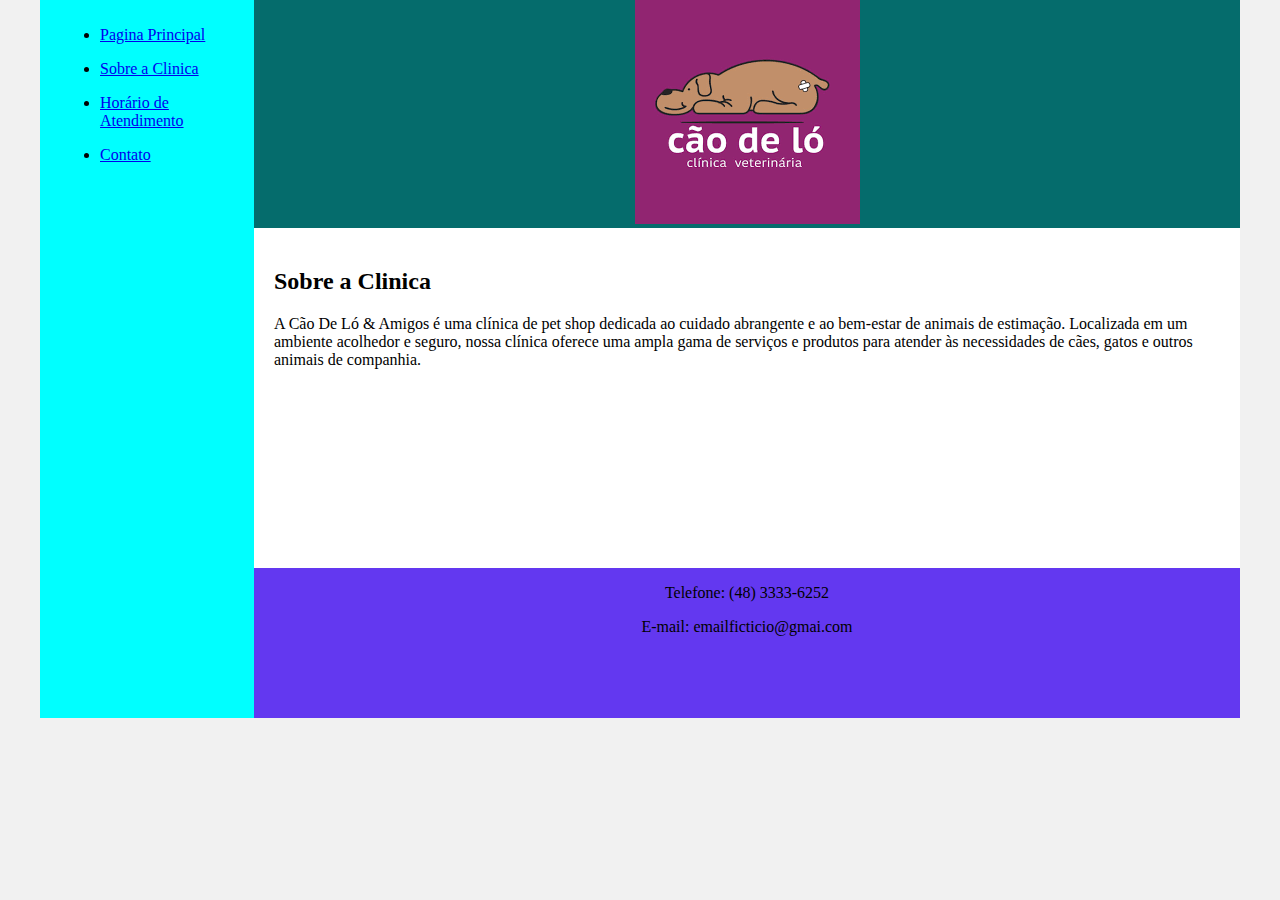
<file: index.html>
<!DOCTYPE html>
<html lang="en">
<head>
    <meta charset="UTF-8">
    <meta http-equiv="X-UA-Compatible" content="IE=edge">
    <meta name="viewport" content="width=device-width, initial-scale=1.0">
    <title>Template - Utilizar como modelo</title>
    <link rel="stylesheet" href="base.css">
</head>
<body>
    <div class="wrapper">
        <div class="menu">
            <!-- Aqui vai o seu menu -->
            <ul>
                <li><a href="index.html">Pagina Principal</a></li>
            </ul>
            <ul>
                <li><a href="Sobre.html">Sobre a Clinica</a></li>
            </ul>
            <ul>
                <li><a href="horario.html">Horário de Atendimento</a></li>
            </ul>
            <ul>
                <li><a href="contato.html">Contato</a></li>
            </ul>
        </div>

        <div class="main">
            <div class="header">
                <img src="/imagens/petshop.png"  >
            </div>
    
            <div class="content">
                <h2>Sobre a Clinica</h2>
                <p>A Cão De Ló & Amigos é uma clínica de pet shop dedicada ao cuidado abrangente e ao bem-estar de animais de estimação. 
                Localizada em um ambiente acolhedor e seguro, nossa clínica oferece uma ampla gama de serviços e 
                produtos para atender às necessidades de cães, gatos e outros animais de companhia.</p>
            </div>
    
            <div class="footer">
                <p>Telefone:  (48) 3333-6252</p>
                <p>E-mail:  emailficticio@gmai.com</p>

                <!-- Aqui vai o seu rodapé -->
            </div>
        </div>
    </div>
</body>
</html>
</file>
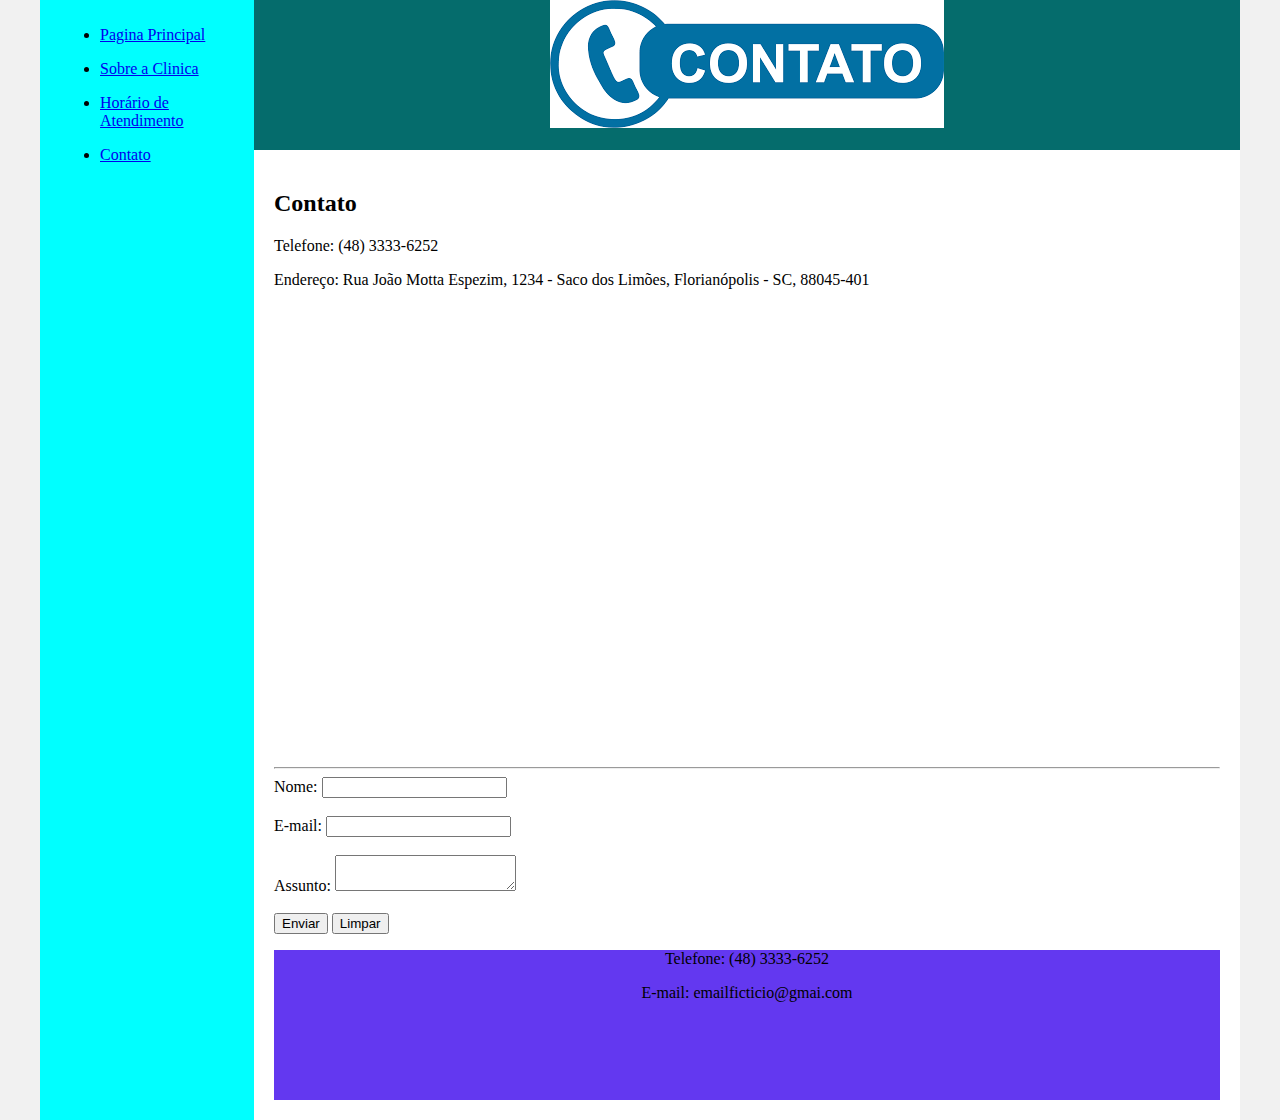
<file: contato.html>
<!DOCTYPE html>
<html lang="en">
<head>
    <meta charset="UTF-8">
    <meta http-equiv="X-UA-Compatible" content="IE=edge">
    <meta name="viewport" content="width=device-width, initial-scale=1.0">
    <title>Template - Utilizar como modelo</title>
    <link rel="stylesheet" href="base.css">
</head>
<body>
    <div class="wrapper">
        <div class="menu">
            <!-- Aqui vai o seu menu -->
            <ul>
                <li><a href="index.html">Pagina Principal</a></li>
            </ul>
            <ul>
                <li><a href="Sobre.html">Sobre a Clinica</a></li>
            </ul>
            <ul>
                <li><a href="horario.html">Horário de Atendimento</a></li>
            </ul>
            <ul>
                <li><a href="contato.html">Contato</a></li>
            </ul>
        </div>

        <div class="main">
            <div class="header">
                <img src="/imagens/contato.png"  >
            </div>
    
            <div class="content">
                <h2>Contato</h2>
                <p>Telefone: (48) 3333-6252</p>
                <p>Endereço: Rua João Motta Espezim, 1234 - Saco dos Limões, Florianópolis - SC, 88045-401</p>
                <iframe src="https://www.google.com/maps/embed?pb=!1m18!1m12!1m3!1d1767.713253061797!2d-48.52947927977509!3d-27.611304410478482!2m3!1f0!2f0!3f0!3m2!1i1024!2i768!4f13.1!3m3!1m2!1s0x952739b005f00367%3A0x7479339fa09d3e67!2zQ8OjbyBEZSBMw7MgQ2zDrW5pY2EgVmV0ZXJpbsOhcmlh!5e0!3m2!1spt-BR!2sbr!4v1696199316112!5m2!1spt-BR!2sbr" width="600" height="450" style="border:0;" allowfullscreen="" loading="lazy" referrerpolicy="no-referrer-when-downgrade"></iframe>
                <hr>
                <form>
                    <section>
                        <label for="nome">Nome:</label>
                        <input type="text" id="nome" />
                    </section><br>
                    <section>
                      <label for="email">E-mail:</label>
                      <input type="email" id="email" />
                    </section><br>
                    <section>
                        <label for="msg">Assunto:</label>
                      <textarea id="msg"></textarea>
                    </section> <br>

                    <input type="submit" value="Enviar">
                    <input type="reset" value="Limpar">
                  </form>

                  <section></section>
            
    
            <div class="footer">
                <p>Telefone:  (48) 3333-6252</p>
                <p>E-mail:  emailficticio@gmai.com</p>

                <!-- Aqui vai o seu rodapé -->
            </div>
        </div>
    </div>
</body>
</html>
</file>
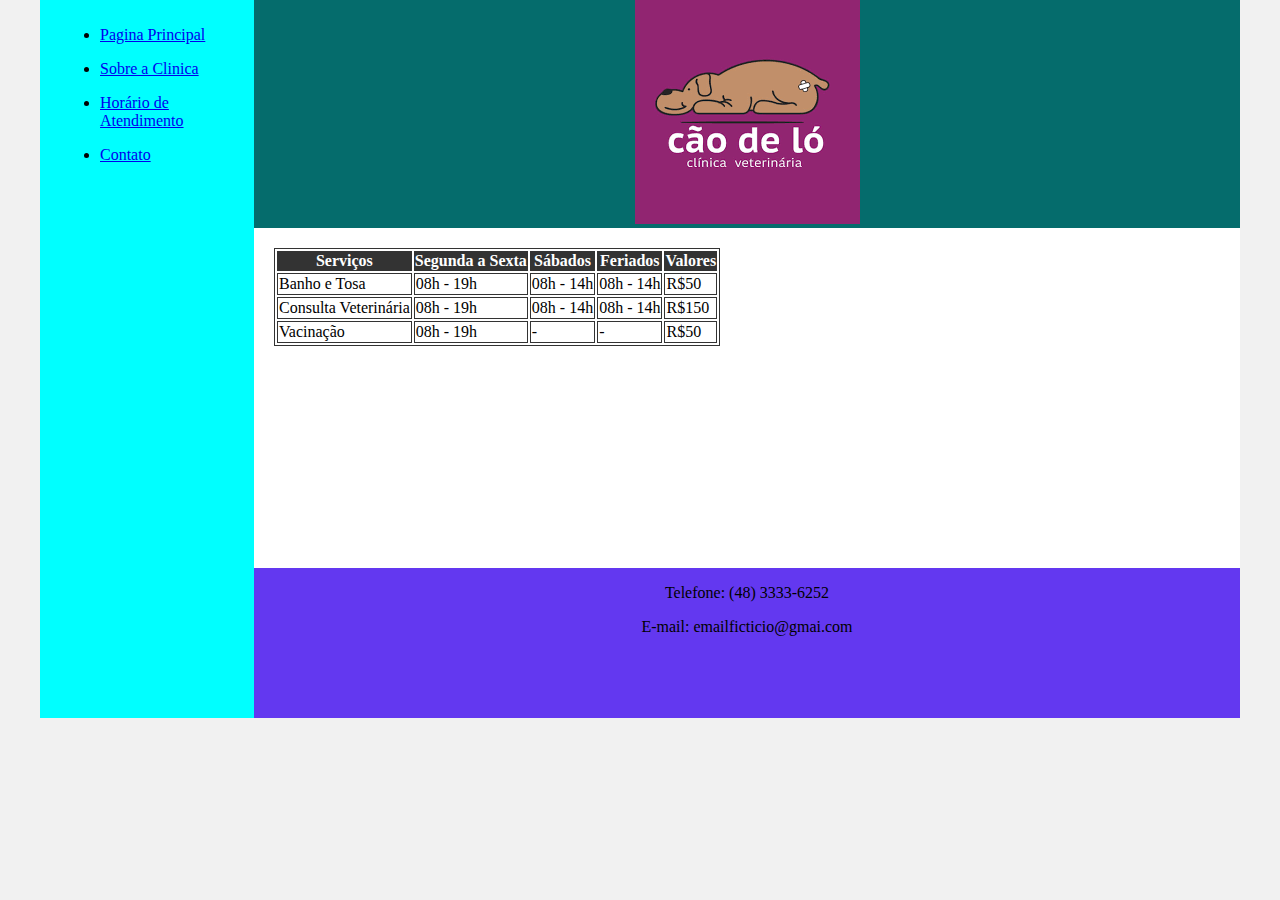
<file: horario.html>
<!DOCTYPE html>
<html lang="en">
<head>
    <meta charset="UTF-8">
    <meta http-equiv="X-UA-Compatible" content="IE=edge">
    <meta name="viewport" content="width=device-width, initial-scale=1.0">
    <title>Template - Utilizar como modelo</title>
    <link rel="stylesheet" href="base.css">
</head>
<body>
    <div class="wrapper">
        <div class="menu">
            <!-- Aqui vai o seu menu -->
            <ul>
                <li><a href="index.html">Pagina Principal</a></li>
            </ul>
            <ul>
                <li><a href="Sobre.html">Sobre a Clinica</a></li>
            </ul>
            <ul>
                <li><a href="horario.html">Horário de Atendimento</a></li>
            </ul>
            <ul>
                <li><a href="contato.html">Contato</a></li>
            </ul>
        </div>

        <div class="main">
            <div class="header">
                <img src="/imagens/petshop.png"  >
            </div>
    
            <div class="content">
                <table>
                    <thead>
                        <tr>
                          <th colspan="">Serviços</th>
                          <th colspan="">Segunda a Sexta</th>
                          <th colspan="">Sábados</th>
                          <th colspan="">Feriados</th>
                          <th colspan="">Valores</th>
                        </tr>
                      </thead>
                    <tr>
                        <td>Banho e Tosa</td>
                        <td>08h - 19h</td>
                        <td>08h - 14h</td>
                        <td>08h - 14h</td>
                        <td>R$50</td>

                    </tr>
                    <tr>
                        <td>Consulta Veterinária</td>
                        <td>08h - 19h</td>
                        <td>08h - 14h</td>
                        <td>08h - 14h</td>
                        <td>R$150</td>
                    </tr>
                    <tr>
                        <td>Vacinação </td>
                        <td>08h - 19h</td>
                        <td> -</td>
                        <td> - </td>
                        <td>R$50</td>
                    </tr>
                </table>
            </div>
    
            <div class="footer">
                <p>Telefone:  (48) 3333-6252</p>
                <p>E-mail:  emailficticio@gmai.com</p>

                <!-- Aqui vai o seu rodapé -->
            </div>
        </div>
    </div>
</body>
</html>
</file>
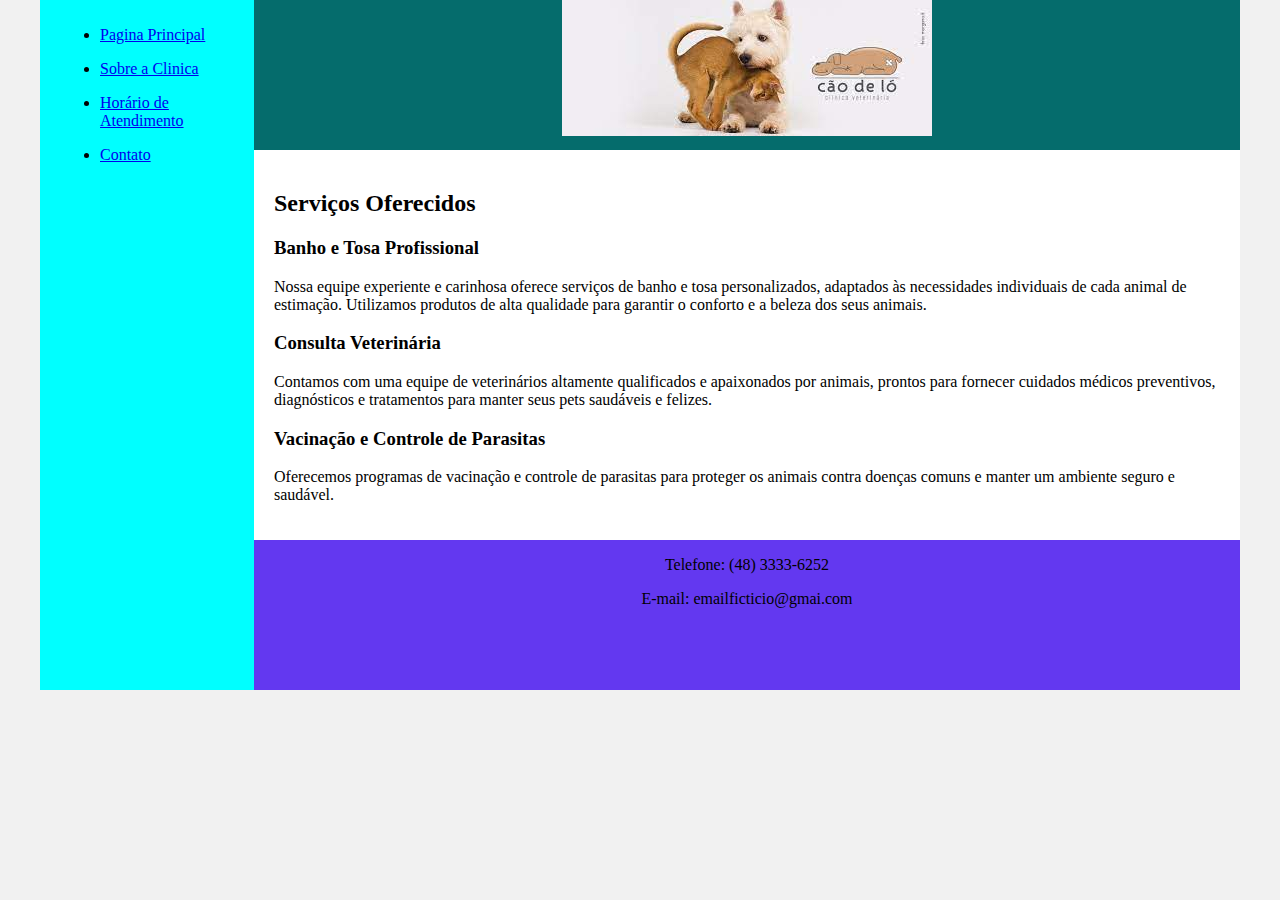
<file: Sobre.html>
<!DOCTYPE html>
<html lang="en">
<head>
    <meta charset="UTF-8">
    <meta http-equiv="X-UA-Compatible" content="IE=edge">
    <meta name="viewport" content="width=device-width, initial-scale=1.0">
    <title>Template - Utilizar como modelo</title>
    <link rel="stylesheet" href="base.css">
</head>
<body>
    <div class="wrapper">
        <div class="menu">
            <!-- Aqui vai o seu menu -->
            <ul>
                <li><a href="index.html">Pagina Principal</a></li>
            </ul>
            <ul>
                <li><a href="Sobre.html">Sobre a Clinica</a></li>
            </ul>
            <ul>
                <li><a href="horario.html">Horário de Atendimento</a></li>
            </ul>
            <ul>
                <li><a href="contato.html">Contato</a></li>
            </ul>
        </div>

        <div class="main">
            <div class="header">
                <img src="/imagens/caodelo.jfif"  >
            </div>
    
            <div class="content">
                <h2>Serviços Oferecidos</h12>
                <h3>Banho e Tosa Profissional</h3>
                <p>Nossa equipe experiente e carinhosa oferece serviços de banho e tosa personalizados, adaptados às necessidades individuais de cada animal de estimação.
                Utilizamos produtos de alta qualidade para garantir o conforto e a beleza dos seus animais.</p>
                <h3>Consulta Veterinária</h3>
                <p>Contamos com uma equipe de veterinários altamente qualificados e apaixonados por animais, prontos para fornecer cuidados médicos preventivos, diagnósticos e tratamentos para manter seus pets saudáveis e felizes.</p>
                <h3>Vacinação e Controle de Parasitas</h3>
                <p>Oferecemos programas de vacinação e controle de parasitas para proteger os animais contra doenças comuns e manter um ambiente seguro e saudável.</p>
            </div>
    
            <div class="footer">
                <p>Telefone:  (48) 3333-6252</p>
                <p>E-mail:  emailficticio@gmai.com</p>

                <!-- Aqui vai o seu rodapé -->
            </div>
        </div>
    </div>
</body>
</html>
</file>
<file: base.css>
html, body {
    margin: 0;
}
body {
    background-color: #f1f1f1;
    display: flex;
    justify-content: center;
}

.wrapper {
    width: 1200px;
    display: flex;
    margin: 0 auto;
    background-color: aquamarine;
}
.main {
    display: flex;
    flex-flow: column;
    width: 85%;
}
.menu {
    width: 15%;
    background-color: aqua;
    padding: 10px 20px 0px;
}
.header {
    background-color: rgb(5, 108, 108);
    min-height: 150px;
    text-align: center;
}
.content {
    background-color: white;
    min-height: 300px;
    padding: 20px;
}
.footer {
    background-color: rgb(99, 56, 240);
    min-height: 150px;
    text-align: center;
}

.img {
    text-align: center;
}

table,
td {
  border: 1px solid #333;
}

thead,
tfoot {
  background-color: #333;
  color: #fff;
}
</file>
